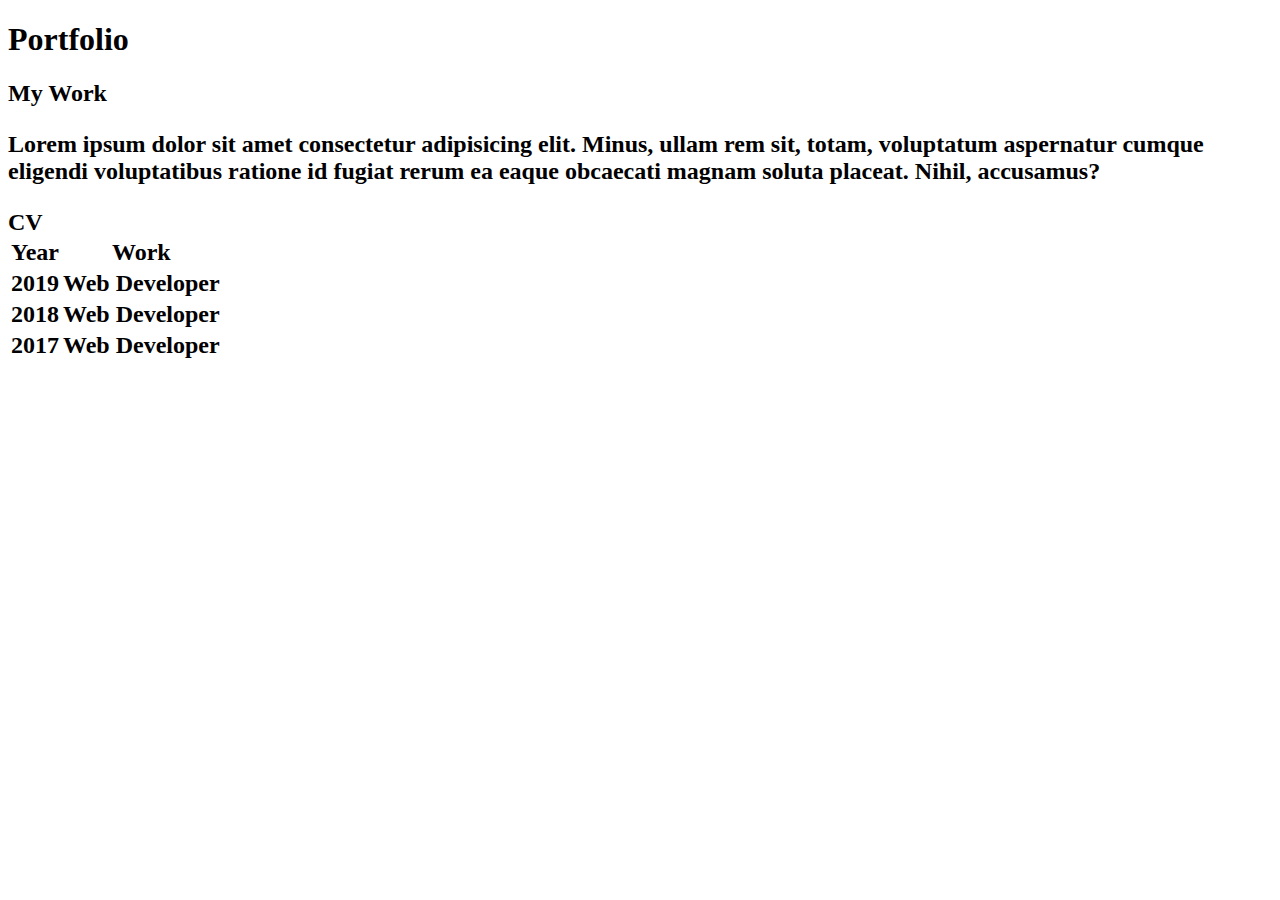
<file: L02/index.html>
<!DOCTYPE html>
<html lang="de">

<head>
   <meta charset="UTF-8">
   <meta name="viewport" content="width=device-width, initial-scale=1.0">
   <title>Portfolio</title>
</head>

<body>
   <h1> Portfolio
      <h2>My Work
         <p>Lorem ipsum dolor sit amet consectetur adipisicing elit. Minus, ullam rem sit, totam, voluptatum aspernatur
            cumque eligendi voluptatibus ratione id fugiat rerum ea eaque obcaecati magnam soluta placeat. Nihil,
            accusamus?</p>
      </h2>
      <h2> CV
         <table>
            <tr>
               <th>Year</th>
               <th>Work</th>
            </tr>
            <tr>
               <td>2019</td>
               <td>Web Developer</td>
            </tr>
            <tr>
               <td>2018</td>
               <td>Web Developer</td>
            </tr>
            <tr>
               <td>2017</td>
               <td>Web Developer</td>
            </tr>
         </table>
      </h2>
   </h1>
</body>

</html>
</file>
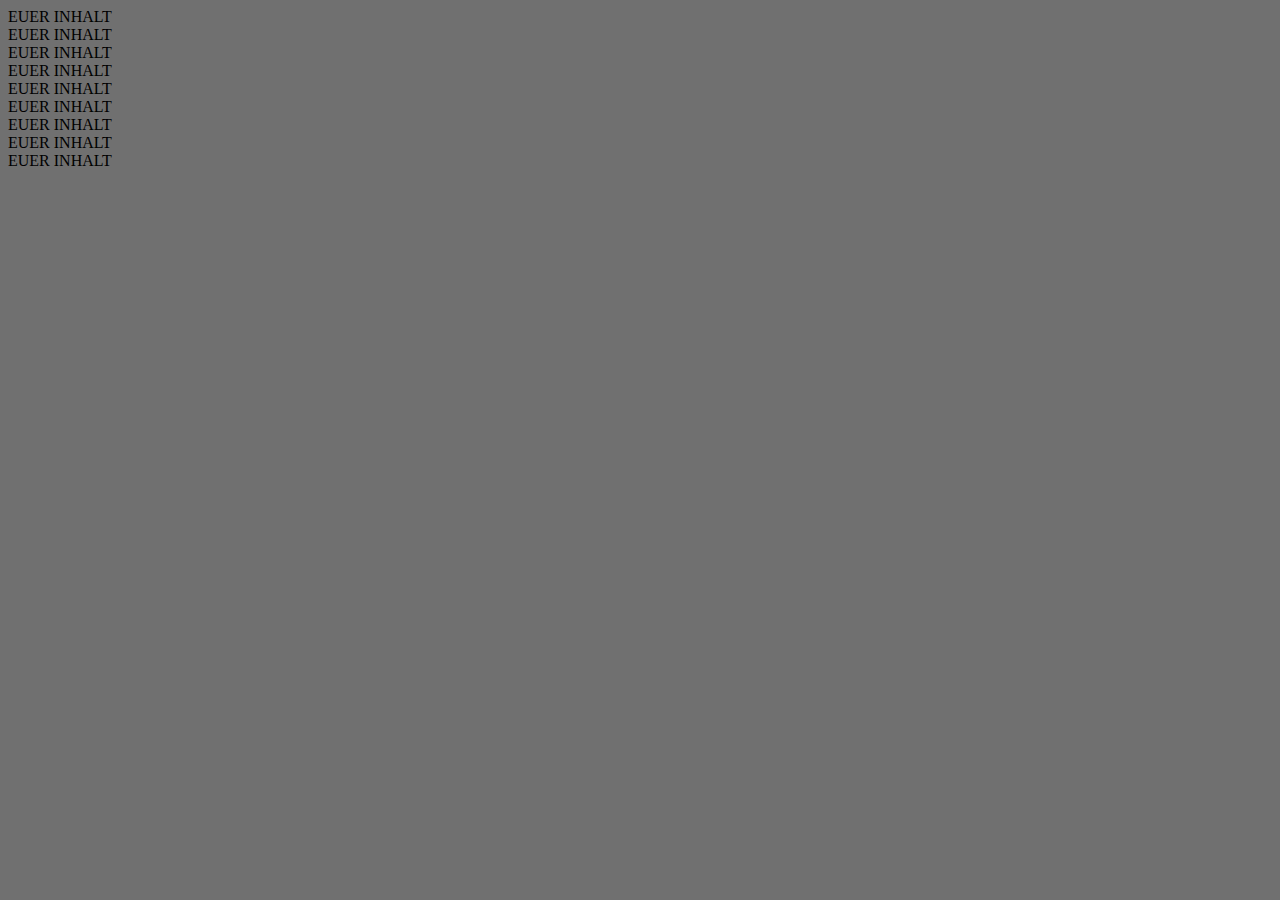
<file: L03/index.html>
<!DOCTYPE html>
<html lang="en">

<head>
   <meta charset="UTF-8">
   <meta name="viewport" content="width=device-width, initial-scale=1.0">
   <script defer
      src="https://gabriel-rausch.github.io/EIA1-Voyager-SDK/web-app/demos/03-content-machine/content_machine.js"></script>
   <link rel="stylesheet" href="style.css">
   <title>Document</title>
</head>

<body>
   <div id="intro1">EUER INHALT</div>
   <div id="intro2">EUER INHALT</div>
   <div id="intro3">EUER INHALT</div>

   <div id="middle1">EUER INHALT</div>
   <div id="middle2">EUER INHALT</div>
   <div id="middle3">EUER INHALT</div>

   <div id="outro1">EUER INHALT</div>
   <div id="outro2">EUER INHALT</div>
   <div id="outro3">EUER INHALT</div>
</body>

</html>
</file>
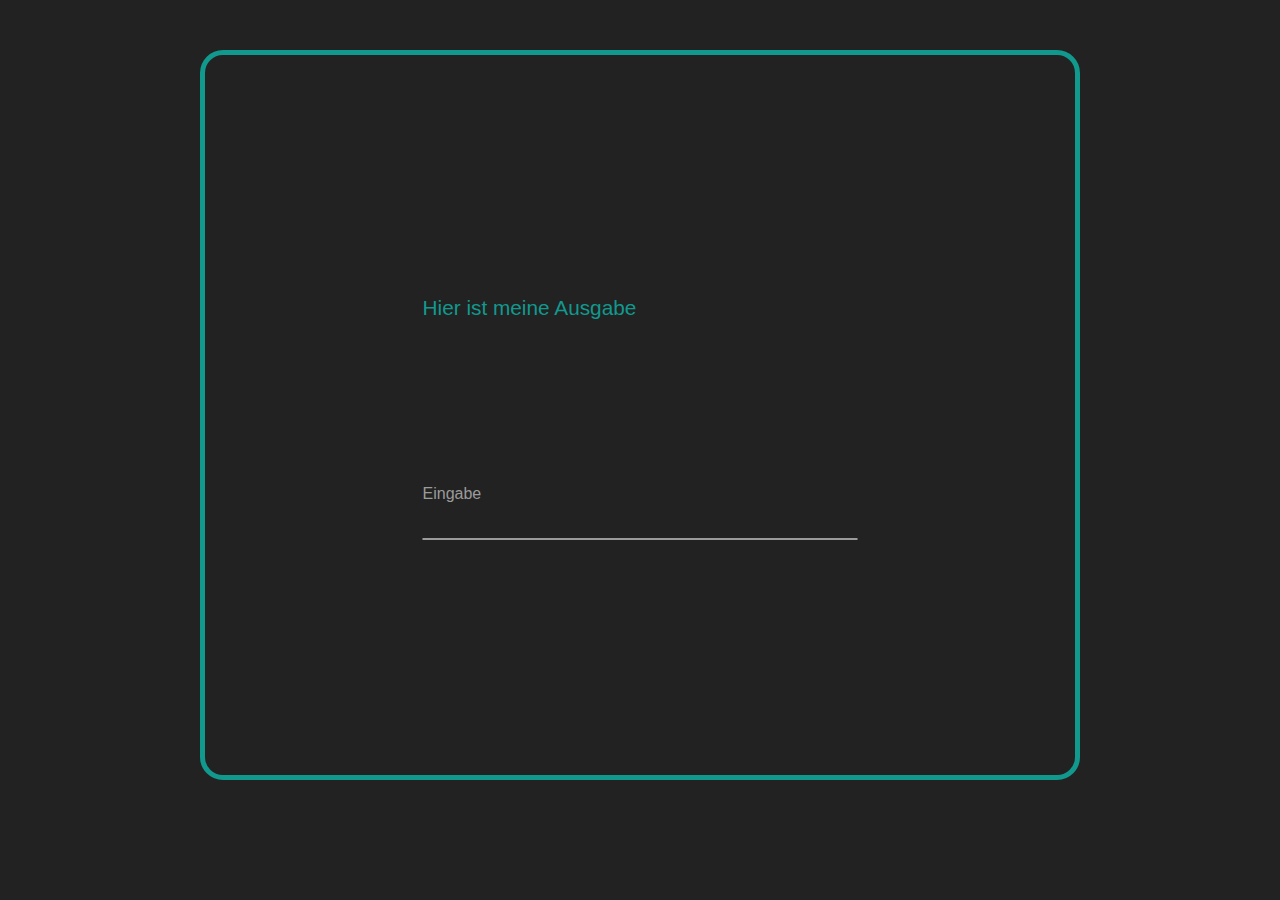
<file: tut/index.html>
<!DOCTYPE html>
<html lang="en">

<head>
   <meta charset="UTF-8">
   <meta name="viewport" content="width=device-width, initial-scale=1.0">
   <link rel="stylesheet" href="style.css">
   <script defer src="script.js"></script>
   <title>Document</title>
</head>

<body>
   <p id="output">Hier ist meine Ausgabe</p>
   <div class="intputForm__group">
      <label for="name" class="intputForm__label">Eingabe</label>
      <input type="input" class="intputForm__field" />
   </div>
</body>

</html>
</file>
<file: L03/style.css>
html {
   background-color: #707070;
}

/* p {
   color: blue;
} */

#myId {
   color: red;
}

.myClass {
   color: blue;
}

.fontColorWhite {
   color: rgb(236, 236, 236)
}
</file>
<file: tut/style.css>
body {
   font-family: "Poppins", sans-serif;
   padding: 0;
   margin: 50px 200px;
   background-color: #222;
   height: 80vh;
   border: solid 5px #11998e;
   border-radius: 23px;
}

.intputForm__group {
   position: relative;
   top: 50%;
   left: 50%;
   padding: 15px 0 0;
   margin-top: 10px;
   width: 50%;
   transform: translateX(-50%);
}
.intputForm__field {
   font-family: inherit;
   width: 100%;
   border: 0;
   border-bottom: 2px solid #9b9b9b;
   outline: 0;
   font-size: 1.3rem;
   color: #fff;
   padding: 7px 0;
   background: transparent;
   transition: border-color 0.2s;
}
.intputForm__field::placeholder {
   color: transparent;
}
.intputForm__field:placeholder-shown ~ .intputForm__label {
   font-size: 1.3rem;
   cursor: text;
   top: 20px;
}
.intputForm__label {
   position: absolute;
   top: 0;
   display: block;
   transition: 0.2s;
   font-size: 1rem;
   color: #9b9b9b;
}
.intputForm__field:focus {
   padding-bottom: 6px;
   font-weight: 700;
   border-width: 3px;
   border-image: linear-gradient(to right, #11998e, #38ef7d);
   border-image-slice: 1;
}
.intputForm__field:focus ~ .intputForm__label {
   position: absolute;
   top: 0;
   display: block;
   transition: 0.2s;
   font-size: 1rem;
   color: #11998e;
   font-weight: 700;
}

.intputForm__field:required,
.intputForm__field:invalid {
   box-shadow: none;
}

#output {
   position: relative;
   top: 30%;
   left: 50%;
   padding: 15px 0 0;
   margin-top: 10px;
   width: 50%;
   transform: translateX(-50%);
   color: #11998e;
   font-size: 1.3rem;
}
</file>
